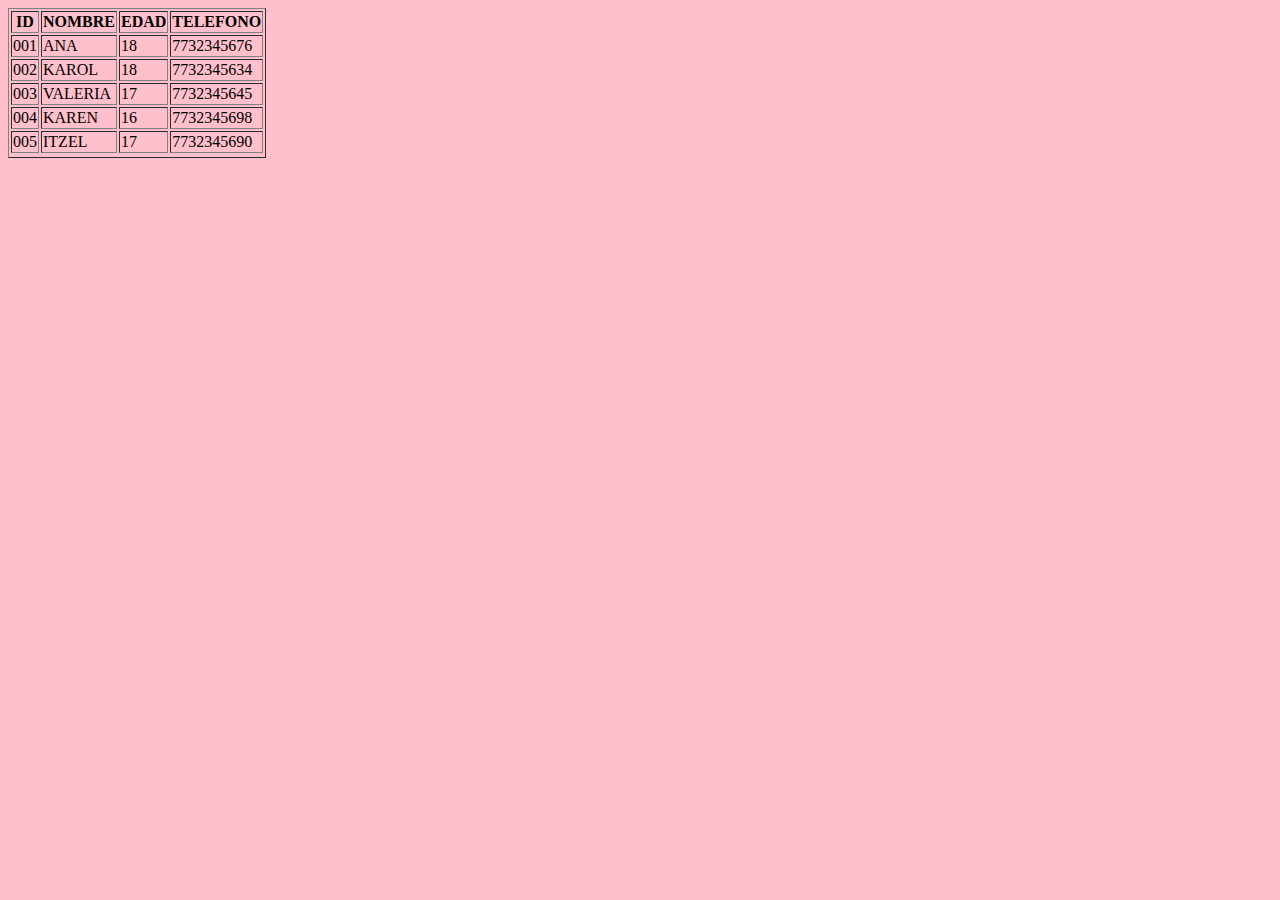
<file: CSS Y HTML/AGEN.HTML>
<HTML>
 <HEAD>
<LINK HREF="ESTILO.CSS"REL="STYLESHEET">
<TITLE>AGENDA 2025 </TITLE>
<TABLE BORDER=1>
<TR>
<TH>ID</TH><TH>NOMBRE</TH><TH>EDAD</TH><TH>TELEFONO</TH>
</TH>
<TR>
  <TD>001</TD><TD>ANA</TD><TD>18</TD><TD>7732345676</TD>
<TR>
  <TD>002</TD><TD>KAROL</TD><TD>18</TD><TD>7732345634</TD>
<TR>
  <TD>003</TD><TD>VALERIA</TD><TD>17</TD><TD>7732345645</TD>
<TR>
 <TD>004</TD><TD>KAREN</TD><TD>16</TD><TD>7732345698</TD>
<TR>
 <TD>005</TD><TD>ITZEL</TD><TD>17</TD><TD>7732345690</TD>
<TR>
</TABLE>
</HTML>
</HEAD>
</file>
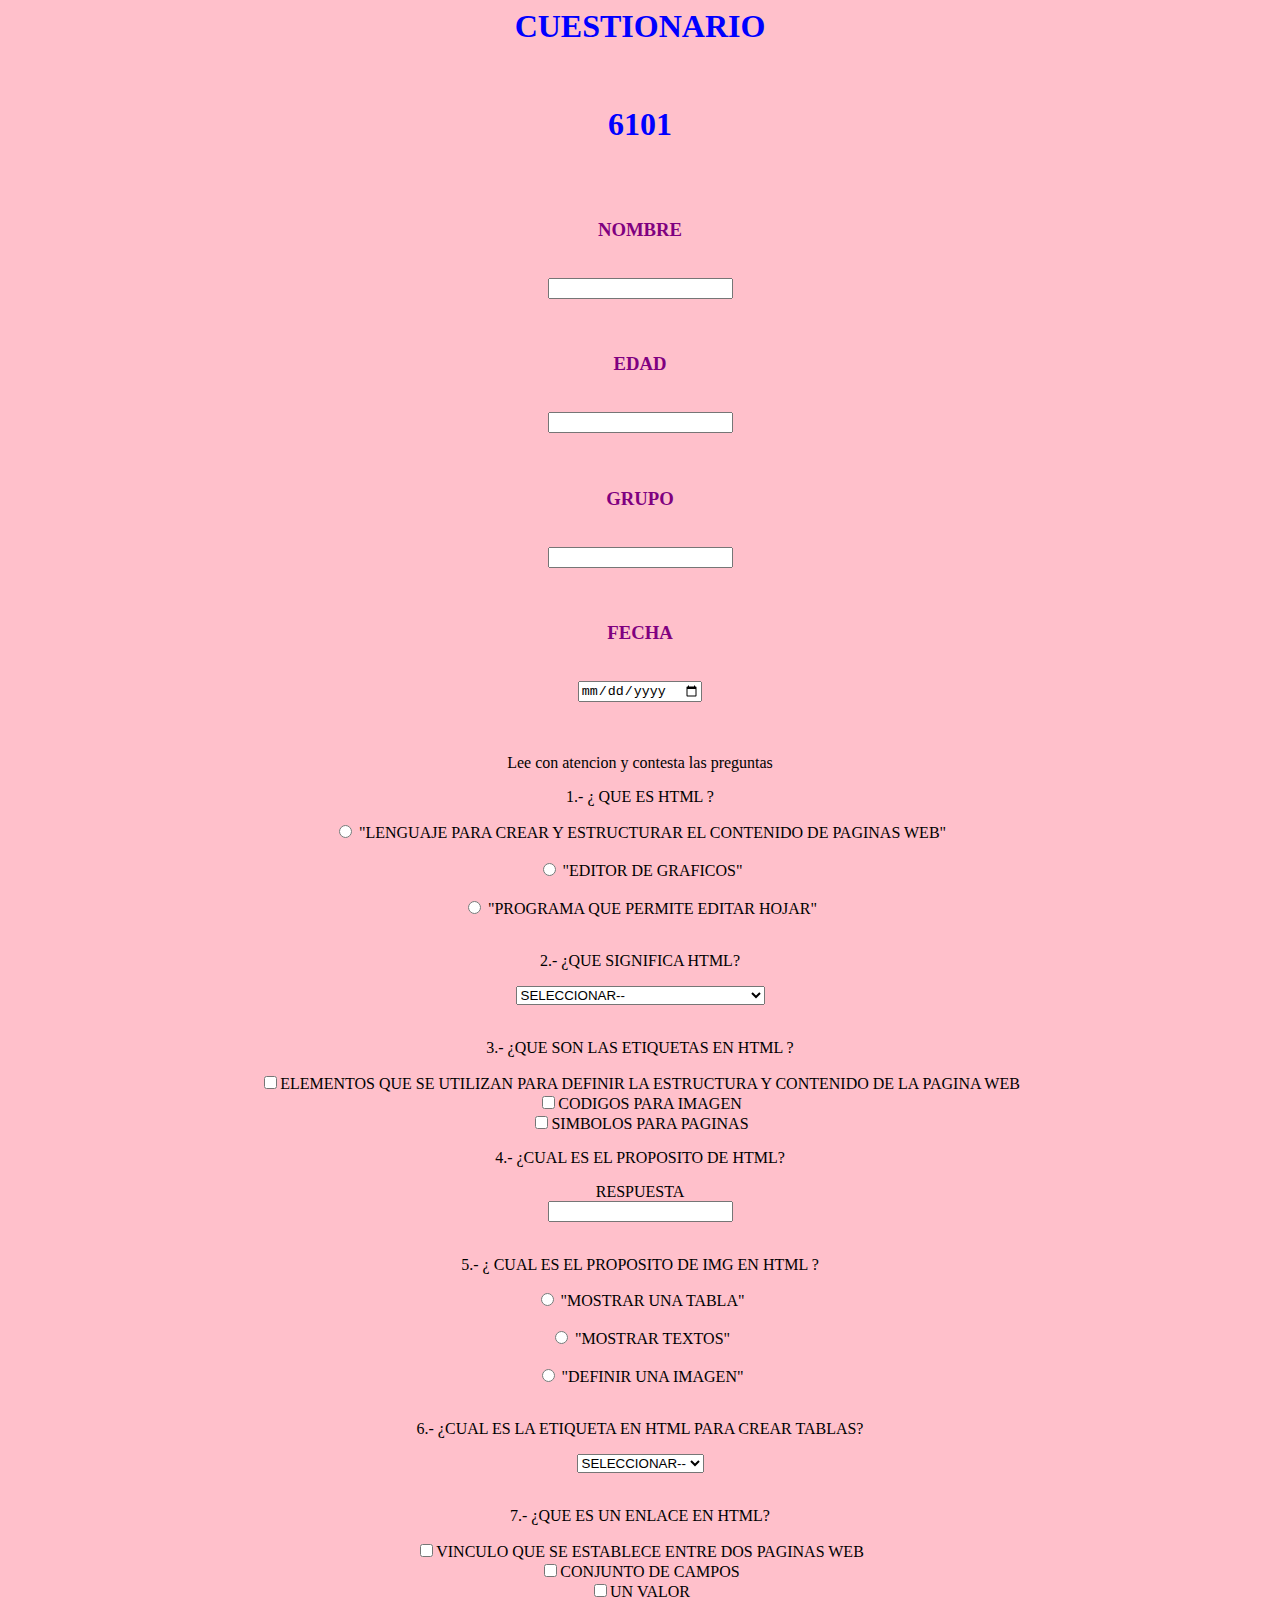
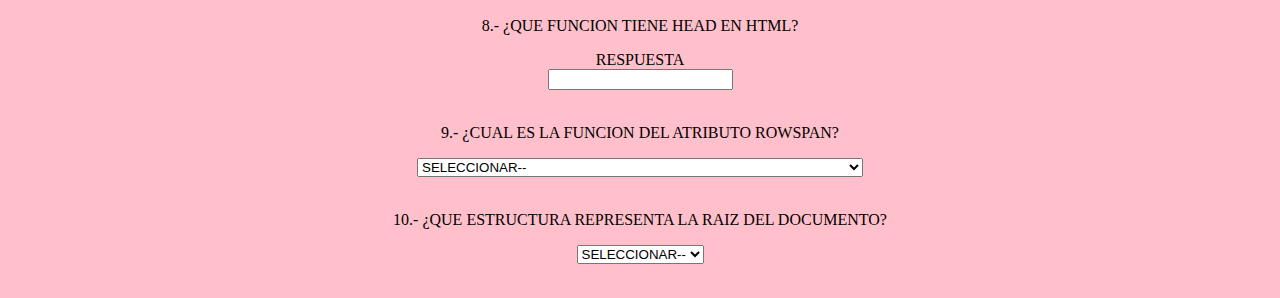
<file: CSS Y HTML/CUESTI.HTML>
<HTML>
<HEAD>
<LINK HREF="ESTILO.CSS"REL="STYLESHEET">
<FORM ACTION METOD>
<FIELSET> </FIELSET>

<TD><CENTER><LEGENT> <h1> CUESTIONARIO <h1> </LEGENT></TD></CENTER><BR>
<TD><CENTER><LEGENT> <h1> 6101 <h1> </LEGENT></TD></CENTER><BR></BR>
</HEAD>

<BODY BGCOLOR="VIOLET">
</BODY>



<TD><CENTER><LABEL FOR="NOMBRE"> <h3> NOMBRE <h3> </LABEL></TD></CENTER><BR>
<TD><CENTER><INPUT TYPE="TEXT" ID="NOMBRE" NAME="NOMBRE" REQUIRED></TD></CENTER><BR></BR>

<TD><CENTER><LABEL FOR="EDAD"> <h3> EDAD <h3> </LABEL></TD></CENTER><BR>
<TD><CENTER><INPUT TYPE="TEXT" ID="EDAD" NAME="EDAD" REQUIRED></TD></CENTER><BR></BR>

<TD><CENTER><LABEL FOR="GRUPO"> <h3> GRUPO <h3> </LABEL></TD></CENTER><BR>
<TD><CENTER><INPUT TYPE="TEXT" ID="GRUPO" NAME="GRUPO" REQUIRED></TD></CENTER><BR></BR>

<TD><CENTER><LABEL FOR="FECHA"> <h3> FECHA <h3> </LABEL></TD></CENTER><BR>
<TD><CENTER><INPUT TYPE="DATE" ID="FECHA" NAME="FECHA" REQUIRED></TD></CENTER><BR></BR>

<TD><CENTER><P> Lee con atencion y contesta las preguntas</P></TD></CENTER>

<TD><CENTER><P> 1.- ¿ QUE ES HTML ? </P></TD></CENTER>

<TD><CENTER><FORM>
<INPUT TYPE="RADIO" ID="LENGUAJE PARA CREAR Y ESTRUCTURAR EL CONTENIDO DE PAGINAS WEB" NAME="RESPUESTA" VALUE=
"LENGUAJE PARA CREAR Y ESTRUCTURAR EL CONTENIDO DE PAGINAS WEB" REQUIRED>
<LABEL FOR ="LENGUAJE PARA CREAR Y ESTRUCTURAR EL CONTENIDO DE PAGINAS WEB">"LENGUAJE PARA CREAR Y ESTRUCTURAR EL CONTENIDO DE PAGINAS WEB"</LABEL><BR></BR>

<INPUT TYPE="RADIO" ID="EDITOR DE GRAFICOS " NAME="RESPUESTA" VALUE=
"EDITOR DE GRAFICOS" REQUIRED>
<LABEL FOR ="EDITOR DE GRAFICOS">"EDITOR DE GRAFICOS"</LABEL><BR></BR>

<INPUT TYPE="RADIO" ID="PROGRAMA QUE PERMITE EDITAR HOJAR" NAME="SERVIDOR DE LA WEB" VALUE=
"PROGRAMA QUE PERMITE EDITAR HOJAR" REQUIRED>
<LABEL FOR ="PROGRAMA QUE PERMITE EDITAR HOJAR">"PROGRAMA QUE PERMITE EDITAR HOJAR"</LABEL><BR></BR>
</FORM>

<P> 2.- ¿QUE SIGNIFICA HTML?</P>

<FORM>
<SELECT NAME="RESPUESTA">
<OPTION VALUE=""DISABLE SELECTED> SELECCIONAR--</OPTION>
<OPTION VALUE="IMAGENES COMPUESTAS">IMAGENES COMPUESTAS</OPTION>
<OPTION VALUE="HYPERT TEXT MARKUP LANGUAJE">HYPERT TEXT MARKUP LANGUAJE</OPTION>
<OPTION VALUE="TEXTO ESCRITO">TEXTO ESCRITO</OPTION>
</SELECT><BR></BR>
</FORM>

<P> 3.- ¿QUE SON LAS ETIQUETAS EN HTML ?</P>

<FORM>
<LABEL>
<INPUT TYPE="CHECKBOX" NAME="RESPUESTA" VALUE="ELEMENTOS QUE SE UTILIZAN PARA DEFINIR LA ESTRUCTURA Y CONTENIDO DE LA PAGINA WEB">ELEMENTOS QUE SE UTILIZAN PARA DEFINIR LA ESTRUCTURA Y CONTENIDO DE LA PAGINA WEB
</LABEL><BR>
<LABEL>
<INPUT TYPE="CHECKBOX" NAME="RESPUESTA" VALUE="CODIGOS PARA IMAGEN">CODIGOS PARA IMAGEN
</LABEL><BR>
<LABEL>
<INPUT TYPE="CHECKBOX" NAME="RESPUESTA" VALUE="SIMBOLOS PARA PAGINAS">SIMBOLOS PARA PAGINAS
</LABEL><BR>
</FORM>

<P> 4.- ¿CUAL ES EL PROPOSITO DE HTML?</P>

<LABEL FOR="RESPUESTA"> RESPUESTA </LABEL><BR>
<INPUT TYPE="TEXT" ID="RESPUESTA" NAME="RESPUESTA" REQUIRED><BR></BR>

<P> 5.- ¿ CUAL ES EL PROPOSITO DE IMG EN HTML ? </P>

<FORM>
<INPUT TYPE="RADIO" ID="MOSTRAR UNA TABLA" NAME="RESPUESTA" VALUE=
"MOSTRAR UNA TABLA" REQUIRED>
<LABEL FOR ="MOSTRAR UNA TABLA">"MOSTRAR UNA TABLA"</LABEL><BR></BR>

<INPUT TYPE="RADIO" ID="MOSTRAR TEXTOS" NAME="RESPUESTA" VALUE=
"MOSTRAR TEXTOS" REQUIRED>
<LABEL FOR ="MOSTRAR TEXTOS">"MOSTRAR TEXTOS"</LABEL><BR></BR>

<INPUT TYPE="RADIO" ID="DEFINIR UNA IMAGEN" NAME="DEFINIR UNA IMAGEN" VALUE=
"DEFINIR UNA IMAGEN" REQUIRED>
<LABEL FOR ="DEFINIR UNA IMAGEN">"DEFINIR UNA IMAGEN"</LABEL><BR></BR>
</FORM>

<P> 6.- ¿CUAL ES LA ETIQUETA EN HTML PARA CREAR TABLAS?</P>

<FORM>
<SELECT NAME="RESPUESTA">
<OPTION VALUE=""DISABLE SELECTED> SELECCIONAR--</OPTION>
<OPTION VALUE="<TABLE>">TABLE</OPTION>
<OPTION VALUE="IMG">IMG</OPTION>
<OPTION VALUE="OL">OL</OPTION>
</SELECT><BR></BR>
</FORM>

<P> 7.- ¿QUE ES UN ENLACE EN HTML?</P>

<FORM>
<LABEL>
<INPUT TYPE="CHECKBOX" NAME="RESPUESTA" VALUE="VINCULO QUE SE ESTABLECE ENTRE DOS PAGINAS WEB">VINCULO QUE SE ESTABLECE ENTRE DOS PAGINAS WEB
</LABEL><BR>
<LABEL>
<INPUT TYPE="CHECKBOX" NAME="RESPUESTA" VALUE="CONJUNTO DE CAMPOS">CONJUNTO DE CAMPOS
</LABEL><BR>
<LABEL>
<INPUT TYPE="CHECKBOX" NAME="RESPUESTA" VALUE="UN VALOR">UN VALOR
</LABEL><BR>
</FORM>

<P> 8.- ¿QUE FUNCION TIENE HEAD EN HTML?</P>

<LABEL FOR="RESPUESTA"> RESPUESTA </LABEL><BR>
<INPUT TYPE="TEXT" ID="RESPUESTA" NAME="RESPUESTA" REQUIRED><BR></BR>

<P> 9.- ¿CUAL ES LA FUNCION DEL ATRIBUTO ROWSPAN?</P>

<FORM>
<SELECT NAME="RESPUESTA">
<OPTION VALUE=""DISABLE SELECTED> SELECCIONAR--</OPTION>
<OPTION VALUE="AGREGAR LINEAS">AGREGAR LINEAS</OPTION>
<OPTION VALUE="HACER QUE LA CELDA OCUPE EL ALTO DE LAS FILAS INDICADAS">HACER QUE LA CELDA OCUPE EL ALTO DE LAS FILAS INDICADAS</OPTION>
<OPTION VALUE="HACER MAS GRANDE LA LETRA">HACER MAS GRANDE LA LETRA</OPTION>
</SELECT><BR></BR>
</FORM>

<P> 10.- ¿QUE ESTRUCTURA REPRESENTA LA RAIZ DEL DOCUMENTO?</P>

<FORM>
<SELECT NAME="RESPUESTA">
<OPTION VALUE=""DISABLE SELECTED> SELECCIONAR--</OPTION>
<OPTION VALUE="HTML">HTML</OPTION>
<OPTION VALUE="BODY">BODY</OPTION>
<OPTION VALUE="HEAD">HEAD</OPTION>
</SELECT><BR></BR>
</FORM>



</BODY>
</HTML>
</file>
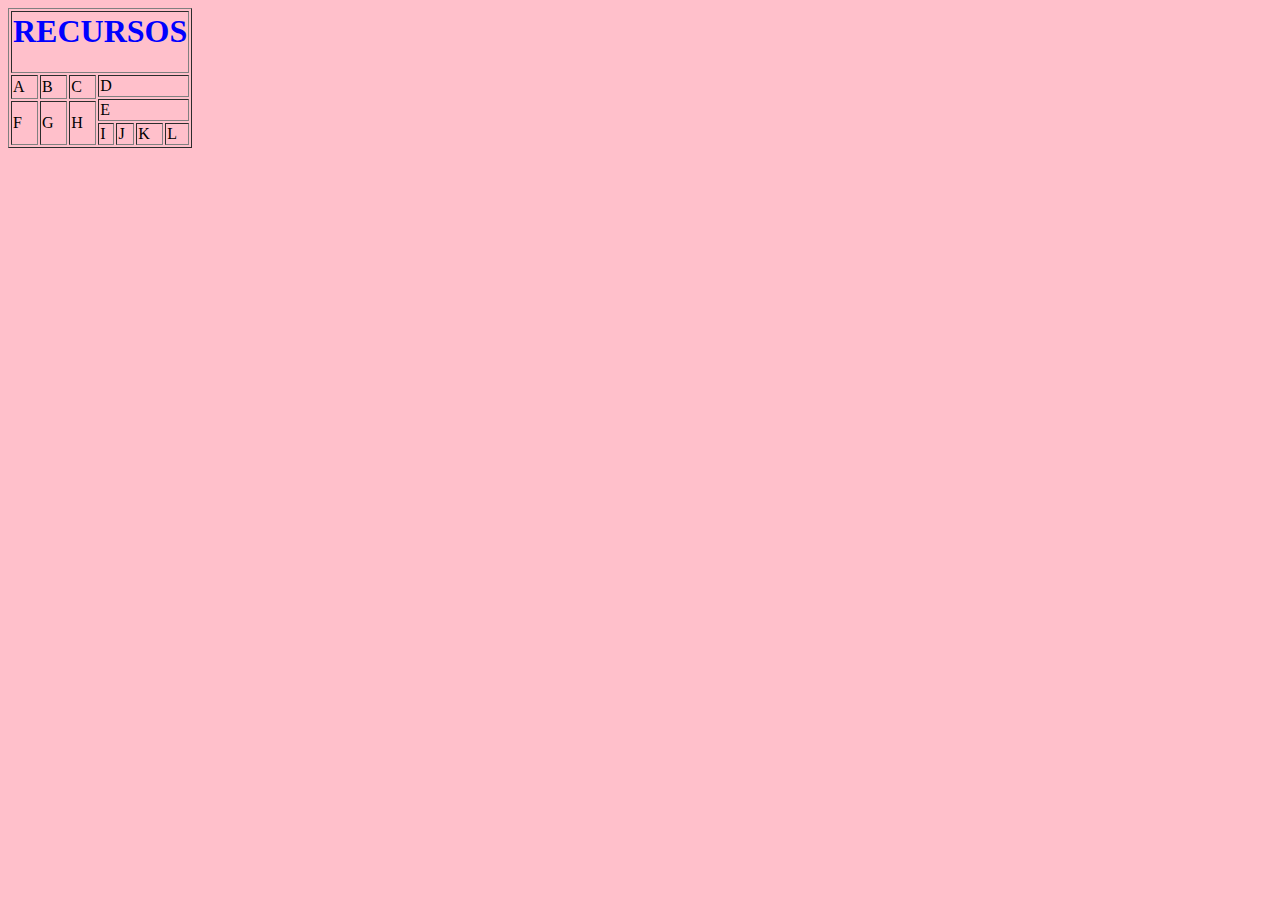
<file: CSS Y HTML/TABL.HTML>
<BODY>
<LINK HREF="ESTILO.CSS"REL="STYLESHEET">
<TABLE BORDER="1">
<TR>
    <TD COLSPAN="7"><H1><CENTER>RECURSOS</CENTER></H1></TD>

   
</TR>
<TR>
<TD ROWSPAN =2>A</TD>
<TD ROWSPAN =2>B</TD>
<TD ROWSPAN =2>C</TD>
<TD COLSPAN=4>D</TD>
</TR>
<TR>
 <TD COLSPAN="4" ROWSPAN="2">E</TD>
</TR>
<TR>
<TD ROWSPAN ="2">F</TD>
<TD ROWSPAN ="2">G</TD>
<TD ROWSPAN ="2">H</TD>
</TR>
<TR>
<TD>I</TD>
<TD>J</TD>
<TD>K</TD>
<TD>L</TD>
</TR>
</BODY>
</TABLE>
</file>
<file: CSS Y HTML/ESTILO.CSS>
H1
{
COLOR: BLUE;
FONT-SIZE:12 PX;
FONT-WEIGHT:BOLD;
}

H3
{
COLOR: PURPLE;
FONT-SIZE:12 PX;
FONT-WEIGHT:BOLD;
}

BODY
{
BACKGROUND-COLOR:PINK;
</file>
